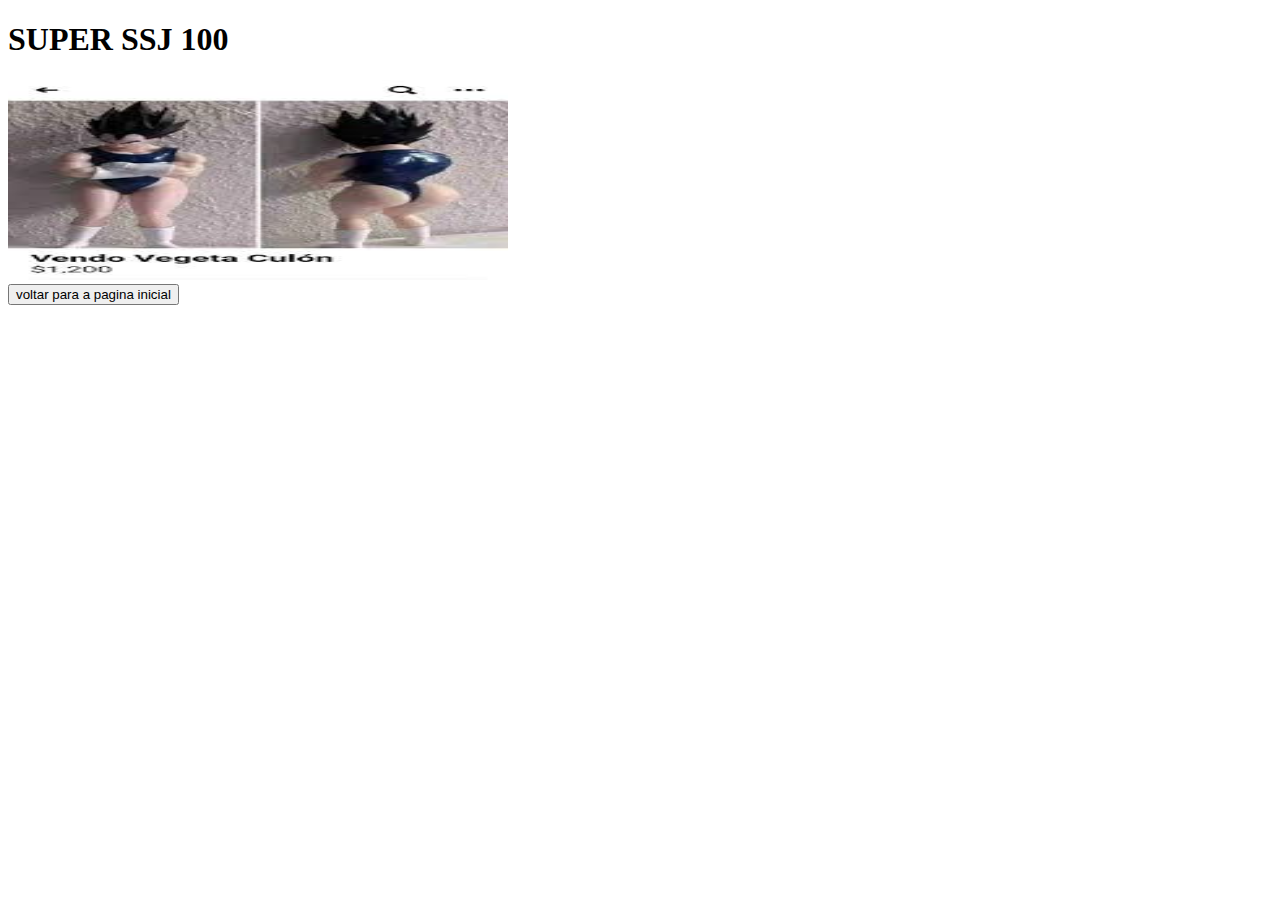
<file: ssj100.html>
<!DOCTYPE html>
<html lang="en">
<head>
    <meta charset="UTF-8">
    <meta name="viewport" content="width=device-width, initial-scale=1.0">
    <title>ssj1</title>
</head>
<body>
    
<h1>SUPER SSJ 100</h1>
<p>

 </p>

<img width="500" height="200" src="[data-uri]">
<br><a href="index.html"><button>voltar para a pagina inicial</button></a
</file>
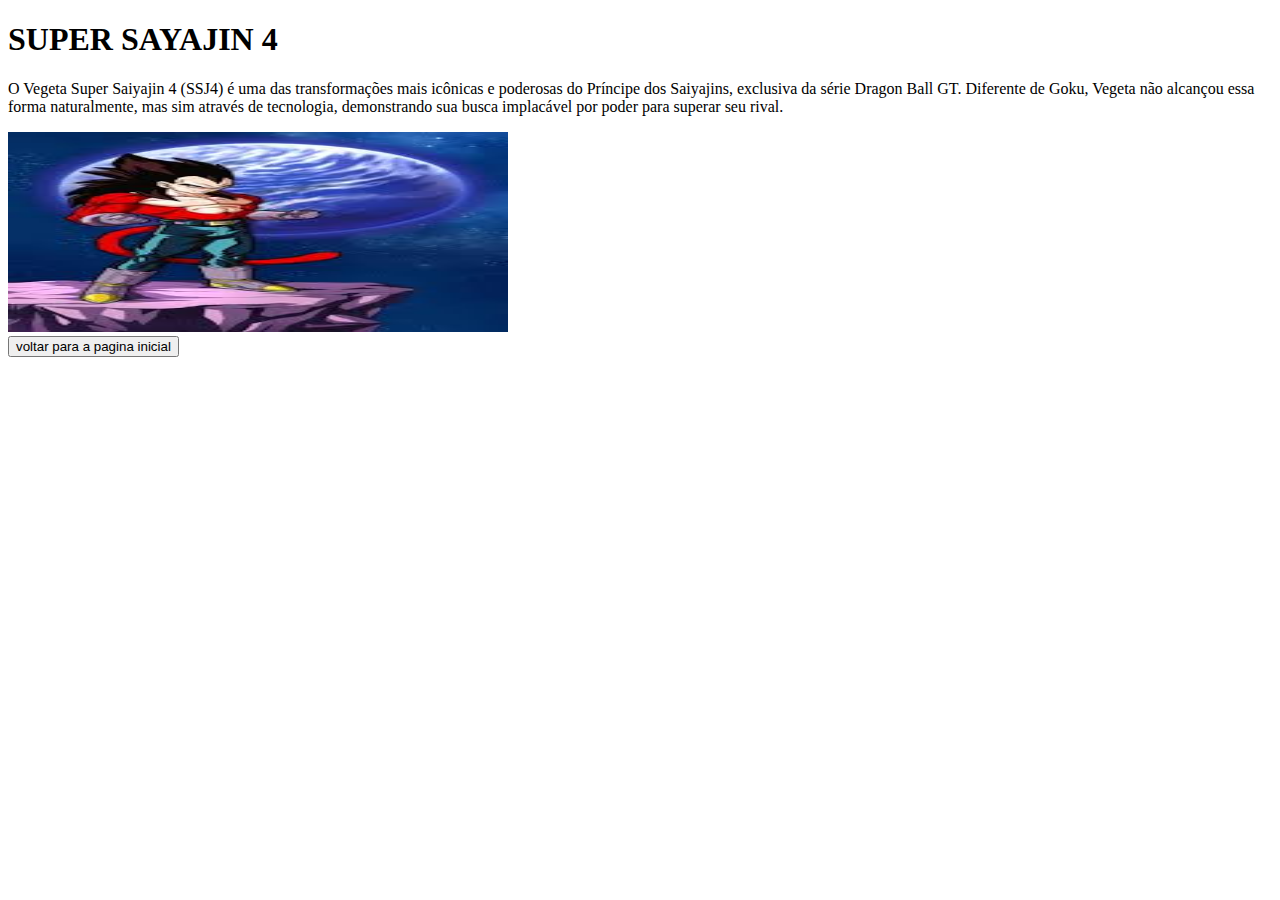
<file: ssj4.html>
<!DOCTYPE html>
<html lang="en">
<head>
    <meta charset="UTF-8">
    <meta name="viewport" content="width=device-width, initial-scale=1.0">
    <title>ssj4</title>
</head>
<body>
    
<h1>SUPER SAYAJIN 4</h1>
<p>O Vegeta Super Saiyajin 4 (SSJ4) é uma das transformações mais icônicas e poderosas do Príncipe dos Saiyajins, exclusiva da série Dragon Ball GT. Diferente de Goku, Vegeta não alcançou essa forma naturalmente, mas sim através de tecnologia, demonstrando sua busca implacável por poder para superar seu rival. 
 </p>

<img width="500" height="200" src="[data-uri]">
<br><a href="index.html"><button>voltar para a pagina inicial</button></a

























</body>
</html>
</file>
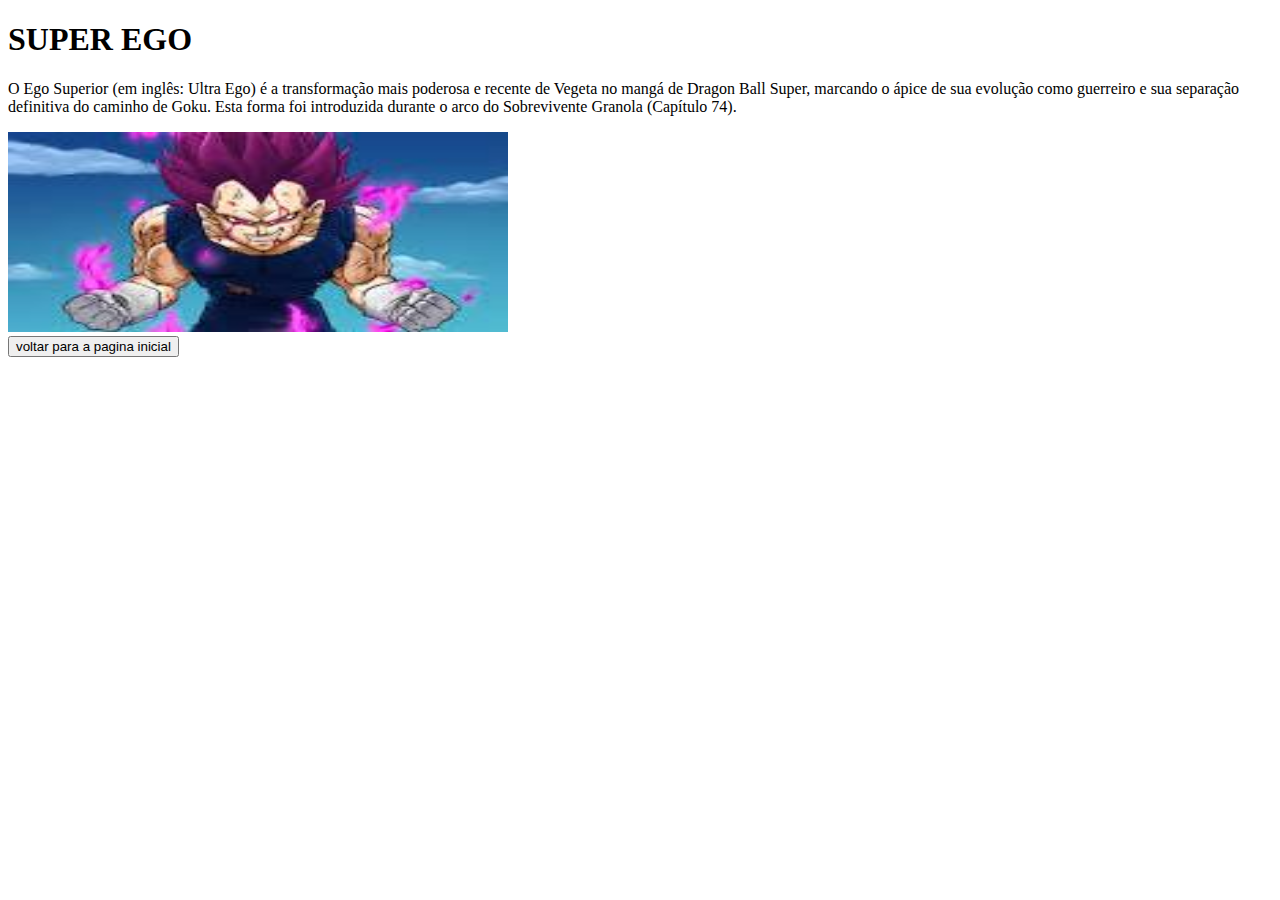
<file: vegetaego.html>
<!DOCTYPE html>
<html lang="en">
<head>
    <meta charset="UTF-8">
    <meta name="viewport" content="width=device-width, initial-scale=1.0">
    <title>ego</title>
</head>
<body>
    
<h1>SUPER EGO</h1>
<p>O
Ego Superior (em inglês: Ultra Ego) é a transformação mais poderosa e recente de Vegeta no mangá de Dragon Ball Super, marcando o ápice de sua evolução como guerreiro e sua separação definitiva do caminho de Goku. Esta forma foi introduzida durante o arco do Sobrevivente Granola (Capítulo 74). 

 </p>

<img width="500" height="200" src="[data-uri]">
<br><a href="index.html"><button>voltar para a pagina inicial</button></a

























</body>
</html>
</file>
